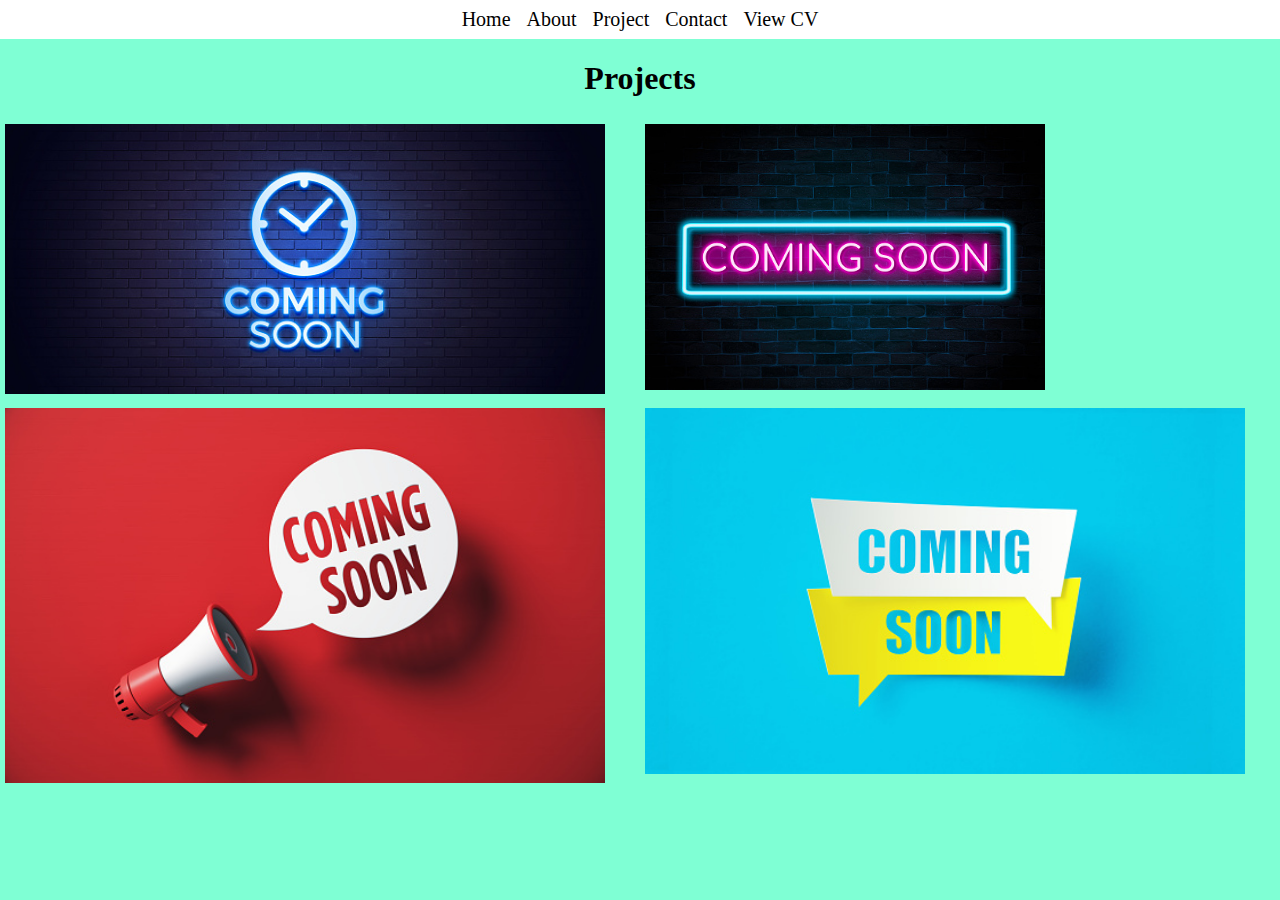
<file: Project.html>
<!DOCTYPE html>
<html lang="en">
<head>
    <meta charset="UTF-8">
    <meta http-equiv="X-UA-Compatible" content="IE=edge">
    <meta name="viewport" content="width=device-width, initial-scale=1.0">
    <link rel="stylesheet" href="style.css">
    <title>Project</title>
</head>
<body>
    <nav class="nav-bar">
        <div class="nav-container">
            <a href="/index.html" class="nav-link">Home</a>
            <a href="about.html" class="nav-link">About</a>
            <a href="Project.html" class="nav-link">Project</a>
            <a href="Contacts.html" class="nav-link">Contact</a>
            <a href="/nosizwe - cv (1)[7].pdf" class="nav-link">View CV</a>

        </div>
    </nav>
    <h1>Projects</h1>
    <div class="row">
        <div class="column">
            <img src="img1.jpg" width="600px" alt="">
        </div>
        <div class="column">
            <img src="img2.jpg" width="400px" alt="">
        </div>
        
    </div>
    <div class="row">
        <div class="column">
            <img src="img3.jpg" width="600px" alt="">
        </div>
        <div class="column">
            <img src="img4.jpg" width="600px" alt="">
        </div>
    </div>
    
</body>
</html>
</file>
<file: style.css>
body{ 
    margin: 0px;
    padding: 0px;
    background-color: aquamarine;
}
.nav-bar{
 background-color: white;

}
.nav-container{
    display: flex;
    justify-content: center;
}
.nav-link{
    margin: 8px;
    text-decoration: none;
    color: black;
    font-size: 20px;
}
p{
    font-size: larger;
}
h1{
    text-align: center;
}
.details{
    width: 150px;
    height: 40px;
}
.msg{
    width: 320px;
    height:70px ;
}
.container{
    text-align: center;
}
.foot{
    background-color: blue;
    bottom: 0%;
    position: fixed;
    width: 100%;
}

/* Three image containers (use 25% for four, and 50% for two, etc) */
.column {
    float: left;
    width: 33.33%;
    padding: 5px;
}

  /* Clear floats after image containers */
.row::after {
    content: "";
    clear: both;
    display: table;
}

.row {
    display: flex;
}

.column {
    flex: 33.33%;
    padding: 5px;
}
.projects{
    text-align: center;
}
</file>
